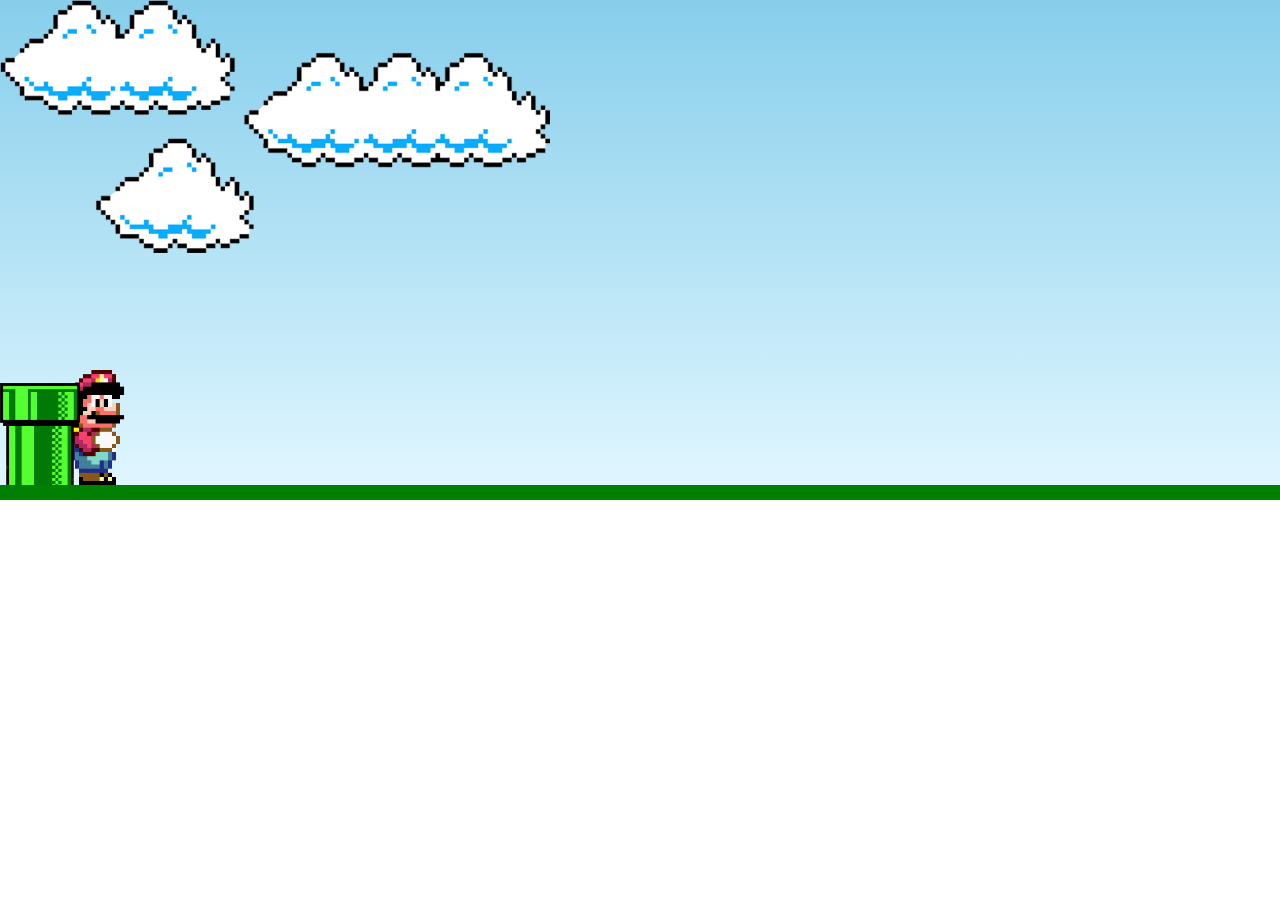
<file: index.html>
<!DOCTYPE html>
<html lang="pt-br">
<head>
    <meta charset="UTF-8">
    <meta name="viewport" content="width=device-width, initial-scale=1.0">

    <link rel="stylesheet" href="./css/style.css">
    <script src="./js/script.js" defer></script>

    <title>Mario Jump</title>
</head>
<body>

    <div class="game-board">
        <img src="./images/clouds.png" class="clouds">
        <img src="./images/mario.gif" class="mario">
        <img src="./images/pipe.png" class="pipe">

    </div>
</body>
</html>
</file>
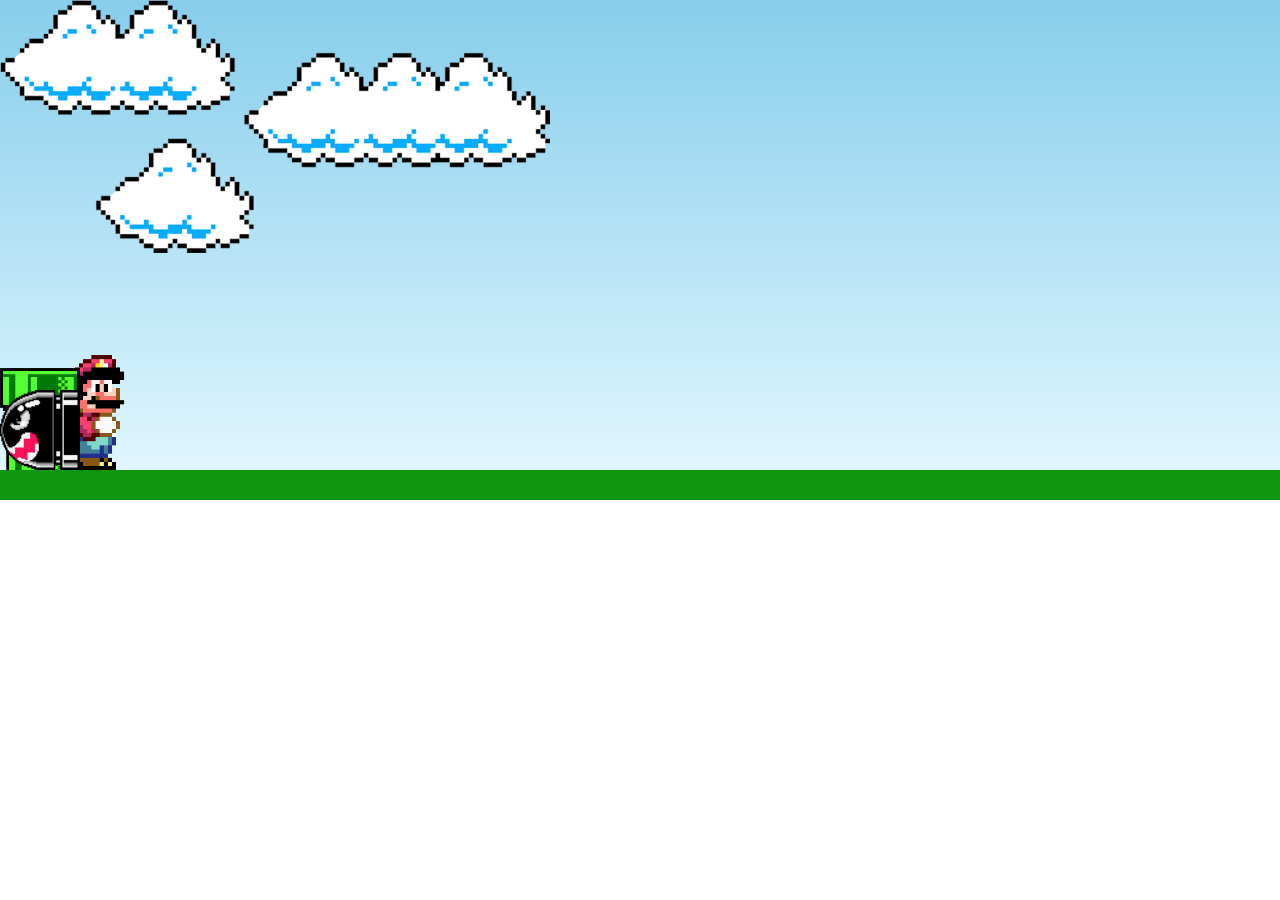
<file: mario-jump/index.html>
<!DOCTYPE html>
<html lang="pt-br">
<head>
    <meta charset="UTF-8">
    <meta name="viewport" content="width=device-width, initial-scale=1.0">

    <link rel="stylesheet" href="./css/style.css">
    <script src="./js/script.js" defer></script>

    <title>Game Mario Jump</title>
</head>
<body>

    <div class="game-board">
        <img src="./images/clouds.png" class="clouds">
        <img src="./images/mario.gif" class="mario">
        <img src="./images/pipe.png" class="pipe">
        <img src="./images/BanzaiBill.png" class="banzai">

    </div>
</body>
</html>
</file>
<file: css/style.css>
* {
    margin: 0;
    padding: 0;
    box-sizing: border-box;
}

.game-board {
    width: 100%;
    height: 500px;
    border-bottom: 15px solid green;
    margin: 0 auto;
    position: relative;
    overflow: hidden;
    background: linear-gradient(#87CEEB, #E0F6FF);
}

.pipe {
    position: absolute;
    bottom: 0;
    width: 80px;
    animation: pipe-animation 1.5s infinite linear;
}

.mario {
    width: 150px;
    position: absolute;
    bottom: 0;
}

.jump {
    animation: jump 500ms ease-out;
}

.clouds {
    position: absolute;
    width: 550px;
    animation: clouds-animation 8s infinite linear;
}

@keyframes pipe-animation {
    from {
        right: -80px;
    }

    to {
        right: 100%;
    }
}

@keyframes jump {
    0% {
        bottom: 0;
    }

    40% {
        bottom: 180px;
    }

    50% {
        bottom: 180px;
    }

    60% {
        bottom: 180px;
    }

    100% {
        bottom: 0;
    }
    
}

@keyframes clouds-animation {
    from {
        right: -550px;
    }

    to {
        right: 100%;
    }
    
}
</file>
<file: mario-jump/css/style.css>
* {
    margin: 0;
    padding: 0;
    box-sizing: border-box;
}

.game-board {
    width: 100%;
    height: 500px;
    border-bottom: 30px solid rgb(15, 150, 15);
    margin: 0 auto;
    position: relative;
    overflow: hidden;
    background: linear-gradient(#87CEEB, #E0F6FF);
}

.pipe {
    position: absolute;
    bottom: 0;
    width: 80px;
    animation: pipe-animation 1.5s infinite linear;
}

.banzai {
    position: absolute;
    bottom: 0;
    width: 80px;
    animation: banzai-animation 2s infinite linear;
}

.mario {
    width: 150px;
    position: absolute;
    bottom: 0;
}

.jump {
    animation: jump 500ms ease-out;
}

.clouds {
    position: absolute;
    width: 550px;
    animation: clouds-animation 8s infinite linear;
}

@keyframes pipe-animation {
    from {
        right: -80px;
    }

    to {
        right: 100%;
    }
}

@keyframes jump {
    0% {
        bottom: 0;
    }

    40% {
        bottom: 180px;
    }

    50% {
        bottom: 180px;
    }

    60% {
        bottom: 180px;
    }

    100% {
        bottom: 0;
    }
    
}

@keyframes clouds-animation {
    from {
        right: -550px;
    }

    to {
        right: 100%;
    }
    
}

@keyframes banzai-animation {
    from {
        right: -150px;
    }

    to {
        right: 100%;
    }
    
}
</file>
